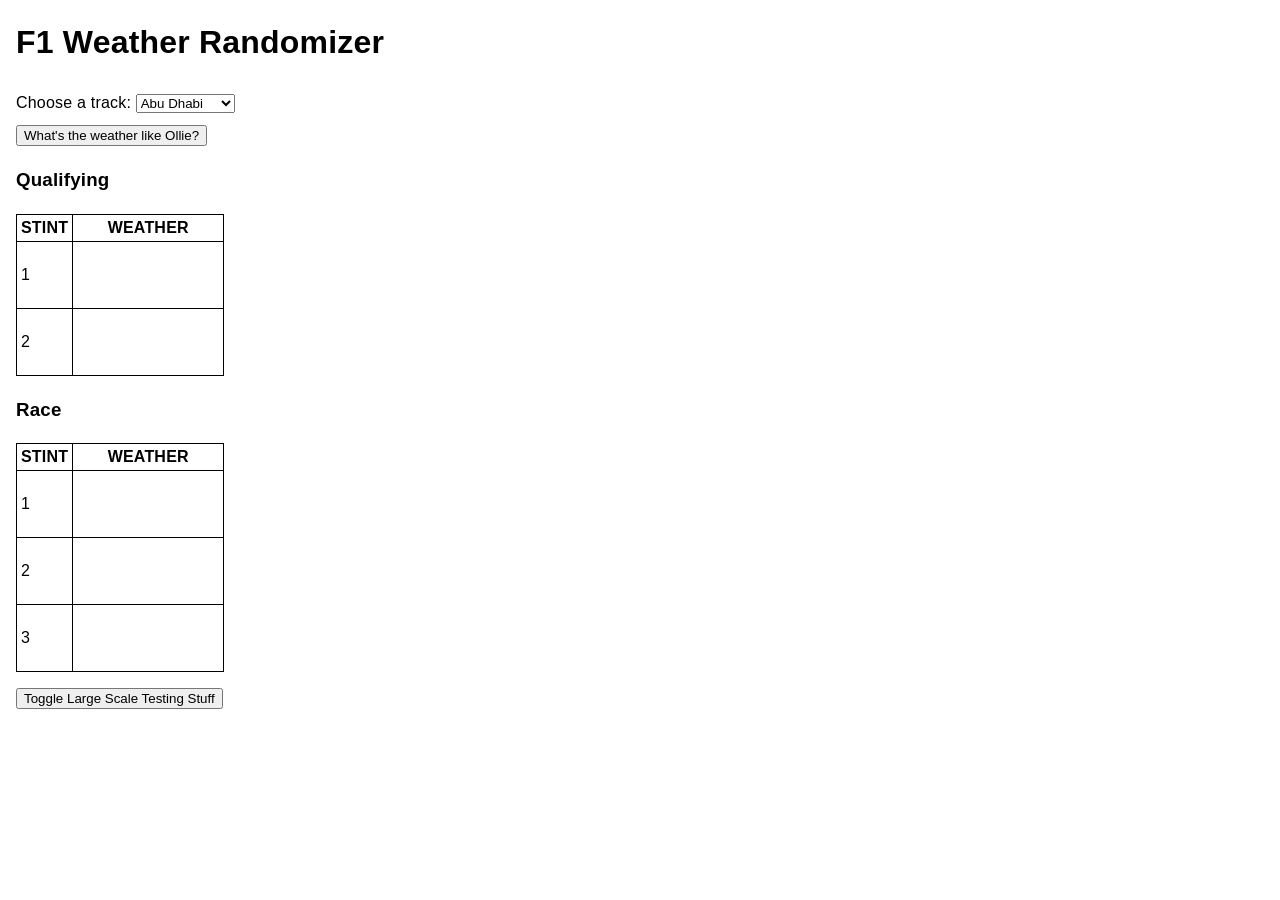
<file: index.html>
<html>
  <head>
    <meta name="viewport" content="width=device-width, initial-scale=1">

    <link rel="apple-touch-icon" sizes="180x180" href="./apple-touch-icon.png">
    <link rel="icon" type="image/png" sizes="32x32" href="./favicon-32x32.png">
    <link rel="icon" type="image/png" sizes="16x16" href="./favicon-16x16.png">
    <link rel="manifest" href="./site.webmanifest">
    <link rel="mask-icon" href="./safari-pinned-tab.svg" color="#5bbad5">
    <meta name="msapplication-TileColor" content="#da532c">
    <meta name="theme-color" content="#ffffff">

    <link rel="stylesheet" href="index.css">
  </head>
  <script src="./index.js"></script>

  <body>
    <h1>F1 Weather Randomizer</h1>
    <div>
      <label for="trackSelect">Choose a track:</label>

      <select id="trackSelect" name="trackSelect">
        <option value="Abu Dhabi">Abu Dhabi</option>
        <option value="Austria">Austria</option>
        <option value="Australia">Australia</option>
        <option value="Azerbaijan">Azerbaijan</option>
        <option value="Bahrain">Bahrain</option>
        <option value="Belgium">Belgium</option>
        <option value="Brazil">Brazil</option>
        <option value="Canada">Canada</option>
        <option value="China">China</option>
        <option value="France">France</option>
        <option value="Great Britain">Great Britain</option>
        <option value="Hungary">Hungary</option>
        <option value="Imola">Imola</option>
        <option value="Italy">Italy</option>
        <option value="Japan">Japan</option>
        <option value="Las Vegas">Las Vegas</option>
        <option value="Mexico">Mexico</option>
        <option value="Miami">Miami</option>
        <option value="Monaco">Monaco</option>
        <option value="Netherlands">Netherlands</option>
        <option value="Portugal">Portugal</option>
        <option value="Qatar">Qatar</option>
        <option value="Saudi Arabia">Saudi Arabia</option>
        <option value="Singapore">Singapore</option>
        <option value="Spain">Spain</option>
        <option value="USA">USA</option>
      </select>
    </div>

    <div>
      <div class="weather-button-container">
        <button id="runOnce">What's the weather like Ollie?</button>
        <div id="copied-message">Copied to clipboard</div>
      </div>

      <h3>Qualifying</h3>
      <div id="qualifying-weather-container" class="weather-container">
        <table>
          <tr>
            <th class="table-headers">
              <p>Stint</p>
            </th>
            <th class="table-headers">
              <p>Weather</p>
            </th>
          </tr>
          <tr>
            <td>
              <p>1</p>
            </td>
            <td>
              <div class="stint-container">
                <p class="stint-label" id="first-qualifying-stint"></p>
                <i class="weather-icon" id="first-qualifying-stint-weather-icon"></i>
              </div>
            </td>
          </tr>
          <tr>
            <td>
              <p>2</p>
            </td>
            <td>
              <div class="stint-container">
                <p class="stint-label" id="second-qualifying-stint"></p>
                <i class="weather-icon" id="second-qualifying-stint-weather-icon"></i>
              </div>
            </td>
          </tr>
        </table>
      </div>

      <h3>Race</h3>
      <div id="race-weather-container" class="weather-container">
        <table>
          <tr>
            <th class="table-headers">
              <p>Stint</p>
            </th>
            <th class="table-headers">
              <p>Weather</p>
            </th>
          </tr>
          <tr>
            <td>
              <p>1</p>
            </td>
            <td>
              <div class="stint-container">
                <p class="stint-label" id="first-race-stint"></p>
                <i class="weather-icon" id="first-race-stint-weather-icon"></i>
              </div>
            </td>
          </tr>
          <tr>
            <td>
              <p>2</p>
            </td>
            <td>
              <div class="stint-container">
                <p class="stint-label" id="second-race-stint"></p>
                <i class="weather-icon" id="second-race-stint-weather-icon"></i>
              </div>
            </td>
          </tr>
          <tr>
            <td>
              <p>3</p>
            </td>
            <td>
              <div class="stint-container">
                <p class="stint-label" id="third-race-stint"></p>
                <i class="weather-icon" id="third-race-stint-weather-icon"></i>
              </div>
            </td>
          </tr>
        </table>
      </div>
    </div>

    <button id="toggle-testing">Toggle Large Scale Testing Stuff</button>
    <div id="testing-section">
      <hr>
      <div><button id="runMany">Run it a bunch? (default 50 times)</button>
        <input class="stats-input" id="runCount" value="50"></input>
      </div>

      <div>
        <div>
          <label>Percentage of clear stints:</label>
          <input class="stats-input" id="clearStintPercentageInput"></input>
        </div>
        <div>
          <label>Percentage of lightCloud stints:</label>
          <input class="stats-input" id="lightCloudStintPercentageInput"></input>
        </div>
        <div>
          <label>Percentage of overcast stints:</label>
          <input class="stats-input" id="overcastStintPercentageInput"></input>
        </div>
        <div>
          <label>Percentage of wet stints:</label>
          <input class="stats-input" id="wetStintPercentageInput"></input>
        </div>
        <div>
          <label>Percentage of veryWet stints:</label>
          <input class="stats-input" id="veryWetStintPercentageInput"></input>
        </div>
      </div>
      <div>
        <div>
          <label>Percentage of dry races:</label>
          <input class="stats-input" id="dryRacePercentageInput"></input>
        </div>
        <div>
          <label>Percentage of wet races:</label>
          <input class="stats-input" id="wetRacePercentageInput"></input>
        </div>
      </div>
    </div>

  </body>

</html>
</file>
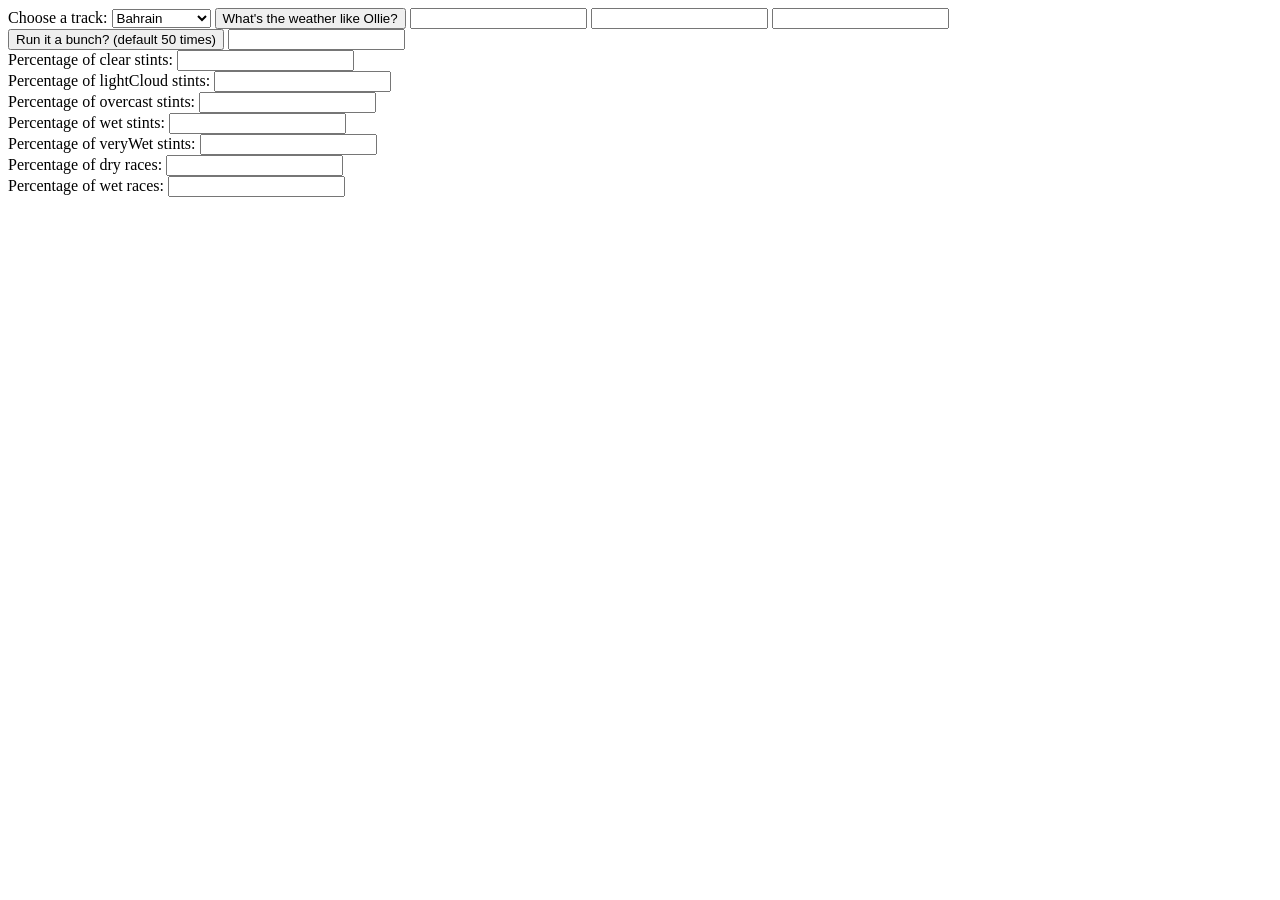
<file: weather-select.html>
<html>
<script>
  // Wet race probability for each track
  const trackWetProbabilities = [
    { name: "Bahrain", wetChance: 0.02 },
    { name: "Saudi Arabia", wetChance: 0.05 },
    { name: "Australia", wetChance: 0.1 },
    { name: "Imola", wetChance: 0.15 },
    { name: "Miami", wetChance: 0.2 },
    { name: "Spain", wetChance: 0.2 },
    { name: "Monaco", wetChance: 0.2 },
    { name: "Azerbaijan", wetChance: 0.1 },
    { name: "Canada", wetChance: 0.3 },
    { name: "Great Britain", wetChance: 0.4 },
    { name: "Austia", wetChance: 0.2 },
    { name: "France", wetChance: 0.3 },
    { name: "Hungary", wetChance: 0.25 },
    { name: "Belgium", wetChance: 0.3 },
    { name: "Netherlands", wetChance: 0.3 },
    { name: "Italy", wetChance: 0.15 },
    { name: "Singapore", wetChance: 0.2 },
    { name: "Japan", wetChance: 0.2 },
    { name: "USA", wetChance: 0.15 },
    { name: "Mexico", wetChance: 0.2 },
    { name: "Brazil", wetChance: 0.2 },
    { name: "Abu Dhabi", wetChance: 0.05 },
    { name: "Portugal", wetChance: 0.2 },
    { name: "China", wetChance: 0.2 },
  ];

  // List of weather types
  const weatherTypes = [
    "clear",
    "lightCloud",
    "overcast",
    "wet",
    "veryWet",
  ];

  const getNextStintWeatherProbabilities = (currentStintWeatherType, wetChance) => {
    const nextStintWeatherProbabilities = weatherTypes.map((weatherType, index) => {
      const currentStintWeatherIndex = weatherTypes.indexOf(currentStintWeatherType);
      const differenceToCurrentWeather = Math.abs(currentStintWeatherIndex - index);
      const weatherTypeProbability = (1 - ((differenceToCurrentWeather + 1) * 0.2)) * getWeatherTypeProbability(weatherType, wetChance);
     
      return {type: weatherType, probability: weatherTypeProbability};
    });

    return nextStintWeatherProbabilities;
  };

  // Returns probability of selecting each weather type based on wet chance given
  const getWeatherTypeProbability = (weatherType, wetChance) => {
    switch (weatherType) {
      case "clear":
        return (1 - wetChance) / 3;
      case "lightCloud":
        return (1 - wetChance) / 3;
      case "overcast":
        return (1 - wetChance) / 3;
      case "wet":
        return wetChance / 2;
      case "veryWet":
        return wetChance / 2;
      default:
        return 1;
    }
  };

  // Gets probability of each weather type for a given wet chance
  const getFirstStintWeatherTypeProbabilities = (wetChance) => {
    const weightedWeatherTypes = weatherTypes.map((weatherType) => {
      return {
        type: weatherType,
        probability: getWeatherTypeProbability(weatherType, wetChance),
      };
    });

    return weightedWeatherTypes;
  };

  const getWeatherTypeFromProbabilities = (weatherTypeProbabilities) => {
    const probabilityRangeMax = weatherTypeProbabilities.reduce(
      (totalRange, weatherTypeProbability) => {
        const upperProbabilityRange =
          weatherTypeProbability.probability + totalRange;
        weatherTypeProbability.probability = upperProbabilityRange;
        return upperProbabilityRange;
      },
      0
    );

    const randomizedValue = Math.random() * probabilityRangeMax;

    const selectedWeatherType = weatherTypeProbabilities.find(
      (weatherTypeProbability) =>
        weatherTypeProbability.probability > randomizedValue
    )?.type;

    return selectedWeatherType;
  };

  const getFirstStintWeatherType = (wetChanceForTrack) => {
    const weatherTypeProbabilities =
      getFirstStintWeatherTypeProbabilities(wetChanceForTrack);

    const firstStintWeather = getWeatherTypeFromProbabilities(weatherTypeProbabilities);

    return firstStintWeather;
  };

  const getOtherStintWeatherType = (previousWeatherType, wetChance) => {
    const weatherTypeProbabilities = getNextStintWeatherProbabilities(previousWeatherType, wetChance);
    const nextStintWeather = getWeatherTypeFromProbabilities(weatherTypeProbabilities);
    return nextStintWeather;
  }

  // Selects weather type for a track
  const selectWeather = (selectedTrack) => {
    const wetChance = trackWetProbabilities.find(
      (el) => el.name === selectedTrack
    )?.wetChance;
    const firstStintWeather = getFirstStintWeatherType(wetChance);

    const secondStintWeather = getOtherStintWeatherType(firstStintWeather, wetChance);

    const thirdStintWeather = getOtherStintWeatherType(secondStintWeather, wetChance);


    return [firstStintWeather, secondStintWeather, thirdStintWeather];
  };

  const handleRunOnce = () => {
    const track = document.getElementById('trackSelect').value;
    const raceWeather = selectWeather(track);
    document.getElementById('firstStint').value = raceWeather[0];
    document.getElementById('secondStint').value = raceWeather[1];
    document.getElementById('thirdStint').value = raceWeather[2];
  };

  const handleRun50 = () => {
    const track = document.getElementById('trackSelect').value;
    const runCount = document.getElementById('runCount')?.value;

    const numberOfSelections = runCount || 50;
    const weatherSelections = [];
    for (let i = 0; i < numberOfSelections; i++) {
      const raceWeather = selectWeather(track);
      weatherSelections.push(raceWeather);
    }

    const wetWeatherTypes = [
      "wet",
      "veryWet",
    ];

    const wetRaceCount = weatherSelections.filter(raceWeather => raceWeather.some(stint => wetWeatherTypes.includes(stint))).length;

    const clearStintPercentage = Math.round(weatherSelections.reduce(
      (totalCount, raceWeather) => totalCount + raceWeather.filter(stint => stint === "clear").length
    , 0) / (numberOfSelections * 3) * 100);
    const lightCloudStintPercentage = Math.round(weatherSelections.reduce(
      (totalCount, raceWeather) => totalCount + raceWeather.filter(stint => stint === "lightCloud").length
    , 0) / (numberOfSelections * 3) * 100);
    const overcastStintPercentage = Math.round(weatherSelections.reduce(
      (totalCount, raceWeather) => totalCount + raceWeather.filter(stint => stint === "overcast").length
    , 0) / (numberOfSelections * 3) * 100);
    const wetStintPercentage = Math.round(weatherSelections.reduce(
      (totalCount, raceWeather) => totalCount + raceWeather.filter(stint => stint === "wet").length
    , 0) / (numberOfSelections * 3) * 100);
    const veryWetStintPercentage = Math.round(weatherSelections.reduce(
      (totalCount, raceWeather) => totalCount + raceWeather.filter(stint => stint === "veryWet").length
    , 0) / (numberOfSelections * 3) * 100);

    const wetRacePercentage = Math.round((wetRaceCount / numberOfSelections) * 100);
    const dryRacePercentage = 100 - wetRacePercentage;

    document.getElementById('clearStintPercentageInput').value = clearStintPercentage;
    document.getElementById('lightCloudStintPercentageInput').value = lightCloudStintPercentage;
    document.getElementById('overcastStintPercentageInput').value = overcastStintPercentage;
    document.getElementById('wetStintPercentageInput').value = wetStintPercentage;
    document.getElementById('veryWetStintPercentageInput').value = veryWetStintPercentage;

    document.getElementById('dryRacePercentageInput').value = dryRacePercentage;
    document.getElementById('wetRacePercentageInput').value = wetRacePercentage;
  };

  window.onload = function () {
    document.getElementById('runOnce').onclick = handleRunOnce;
    document.getElementById('run50').onclick = handleRun50;
  };

</script>

<body>
  <div>
    <label for="trackSelect">Choose a track:</label>

    <select id="trackSelect" name="trackSelect">
      <option value="Bahrain">Bahrain</option>
      <option value="Saudi Arabia">Saudi Arabia</option>
      <option value="Australia">Australia</option>
      <option value="Imola">Imola</option>
      <option value="Miami">Miami</option>
      <option value="Spain">Spain</option>
      <option value="Monaco">Monaco</option>
      <option value="Azerbaijan">Azerbaijan</option>
      <option value="Canada">Canada</option>
      <option value="Great Britain">Great Britain</option>
      <option value="Austia">Austia</option>
      <option value="France">France</option>
      <option value="Hungary">Hungary</option>
      <option value="Belgium">Belgium</option>
      <option value="Netherlands">Netherlands</option>
      <option value="Italy">Italy</option>
      <option value="Singapore">Singapore</option>
      <option value="Japan">Japan</option>
      <option value="USA">USA</option>
      <option value="Mexico">Mexico</option>
      <option value="Brazil">Brazil</option>
      <option value="Abu Dhabi">Abu Dhabi</option>
      <option value="Portugal">Portugal</option>
      <option value="China">China</option>
    </select>

    <button id="runOnce">What's the weather like Ollie?</button>

    <input id="firstStint"></input>
    <input id="secondStint"></input>
    <input id="thirdStint"></input>
  </div>
  <div>
    <button id="run50">Run it a bunch? (default 50 times)</button>
    <input id="runCount"></input>
    <div>
      <div>
        <label>Percentage of clear stints:</label>
        <input id="clearStintPercentageInput"></input>
      </div>
      <div>
        <label>Percentage of lightCloud stints:</label>
        <input id="lightCloudStintPercentageInput"></input>
      </div>
      <div>
        <label>Percentage of overcast stints:</label>
        <input id="overcastStintPercentageInput"></input>
      </div>
      <div>
        <label>Percentage of wet stints:</label>
        <input id="wetStintPercentageInput"></input>
      </div>
      <div>
        <label>Percentage of veryWet stints:</label>
        <input id="veryWetStintPercentageInput"></input>
      </div>
    </div>
    <div>
      <div>
        <label>Percentage of dry races:</label>
        <input id="dryRacePercentageInput"></input>
      </div>
      <div>
        <label>Percentage of wet races:</label>
        <input id="wetRacePercentageInput"></input>
      </div>
    </div>
  </div>

</body>

</html>
</file>
<file: index.css>
html {
    font-family: 'Titillium Web', Helvetica, sans-serif;
    font-weight: 400;
    letter-spacing: .2px;
    box-sizing: border-box;
    -webkit-font-smoothing: antialiased;
    -moz-osx-font-smoothing: grayscale;
    -webkit-text-size-adjust: none;
}

body {
    padding: 8px;
}

h1 {
    padding: 8px 0;
}

div {
    padding: 4px 0;
}

.weather-button-container {
    display: flex;
    gap: 20px;
}

#copied-message {
    opacity: 0;
    color: grey;
    padding: 0;
    transition: opacity 1s;
}

.weather-container {
    display: flex;
    justify-content: start;
    width: 33%;
}

table {
    border-collapse: collapse;
}

table,
th,
td {
    border: 1px solid black;
}

th,
td {
    padding: 4px;
}

.table-headers {
    font-weight: 600;
    text-transform: uppercase;
}

#rain-gif {
    height: 105px;
    display: none;
    padding-left: 8px;
}

.stint-container {
    display: flex;
    align-items: center;
    justify-content: space-between;
}

.weather-icon {
    width: 50px;
    height: 50px;
}

.stint-label {
    width: 92px;
}

#testing-section {
    display: none;
}

#toggle-testing {
    margin-top: 8px;
}

.stats-input {
    width: 100px;
}
</file>
